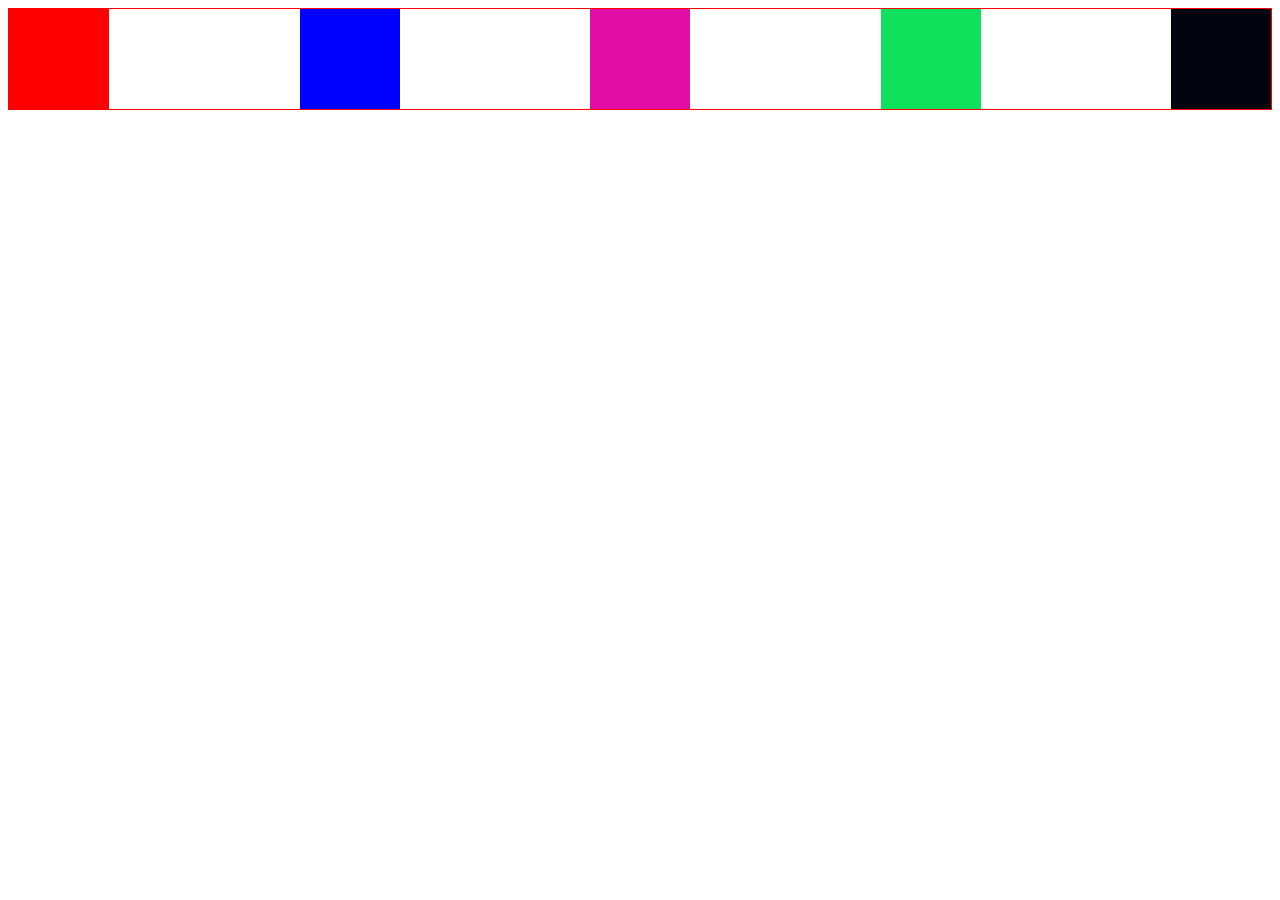
<file: index.html>
<!DOCTYPE html>
<html lang="en">
<head>
    <meta charset="UTF-8">
    <meta name="viewport" content="width=device-width, initial-scale=1.0">
    <title>Document</title>
</head>
<style>
    main{
        border: 1px solid red;
        display: flex;
        justify-content: space-between;
    }
    .box1{
        width: 100px;
        height: 100px;
        background-color: red;
    }
    .box2{
        width: 100px;
        height: 100px;
        background-color: blue;
    }
    .box3{
        width: 100px;
        height: 100px;
        background-color: rgb(226, 13, 162);
    } .box4{
        width: 100px;
        height: 100px;
        background-color: rgb(16, 225, 93);
    } .box5{
        width: 100px;
        height: 100px;
        background-color: rgb(4, 4, 15);
    }
    .box6{
        width: 300px;
        height: 300px;
        background-color: black;
    }
    .box7{
        width: 100px;
        height: 100px;
        background-color: red;
    }


</style>
<body>
    <main>
        <div class="box1"></div>
        <div class="box2"></div>
        <div class="box3"></div>
        <div class="box4"></div>
        <div class="box5"></div>
    </main>
</body>
</html>
</file>
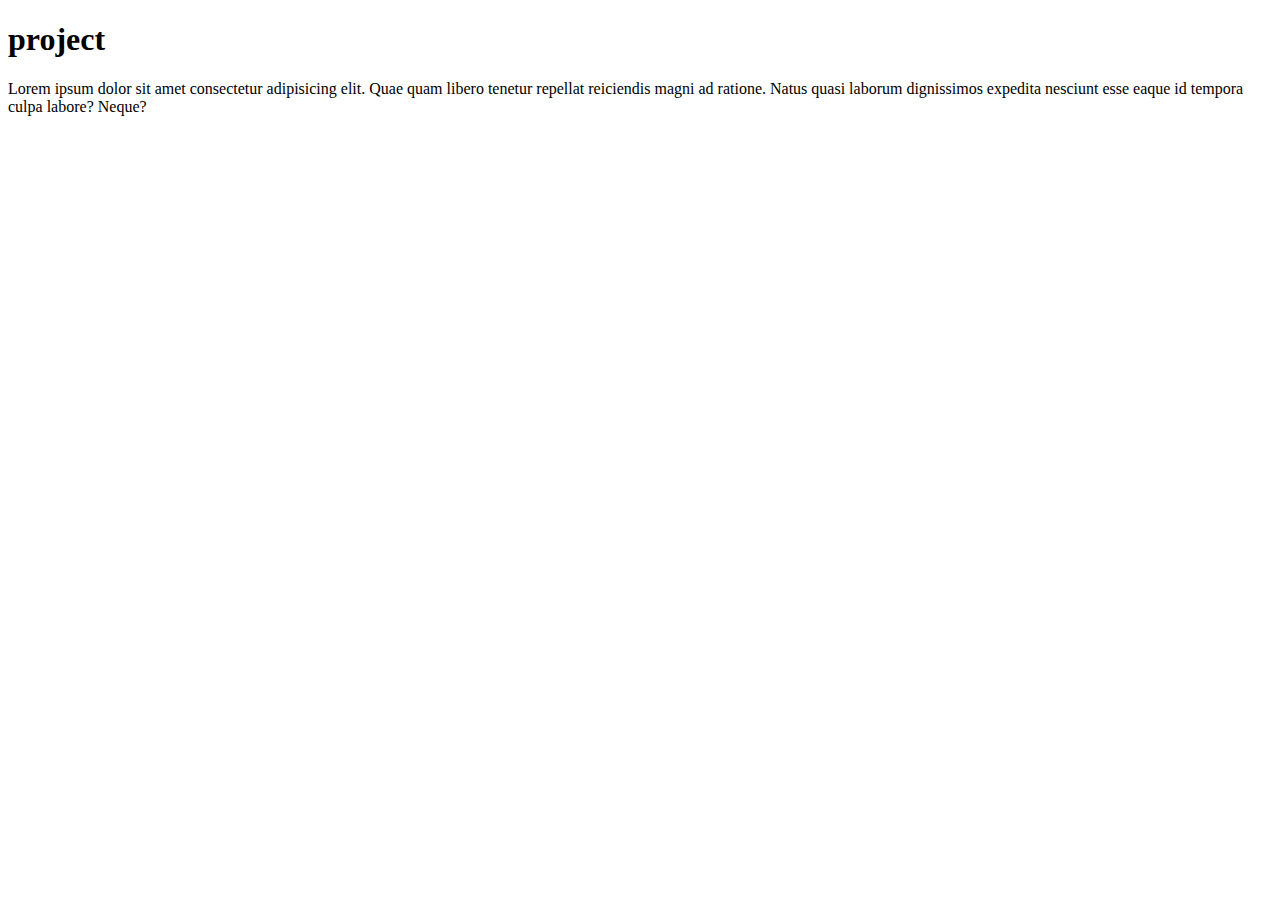
<file: Dhanush.html>
<!DOCTYPE html>
<html lang="en">
<head>
    <meta charset="UTF-8">
    <meta name="viewport" content="width=device-width, initial-scale=1.0">
    <title>Document</title>
</head>
<body>
    <h1>project</h1>
    <p>Lorem ipsum dolor sit amet consectetur adipisicing elit. Quae quam libero tenetur repellat reiciendis magni ad ratione. Natus quasi laborum dignissimos expedita nesciunt esse eaque id tempora culpa labore? Neque?</p>
    
</body>
</html>
</file>
